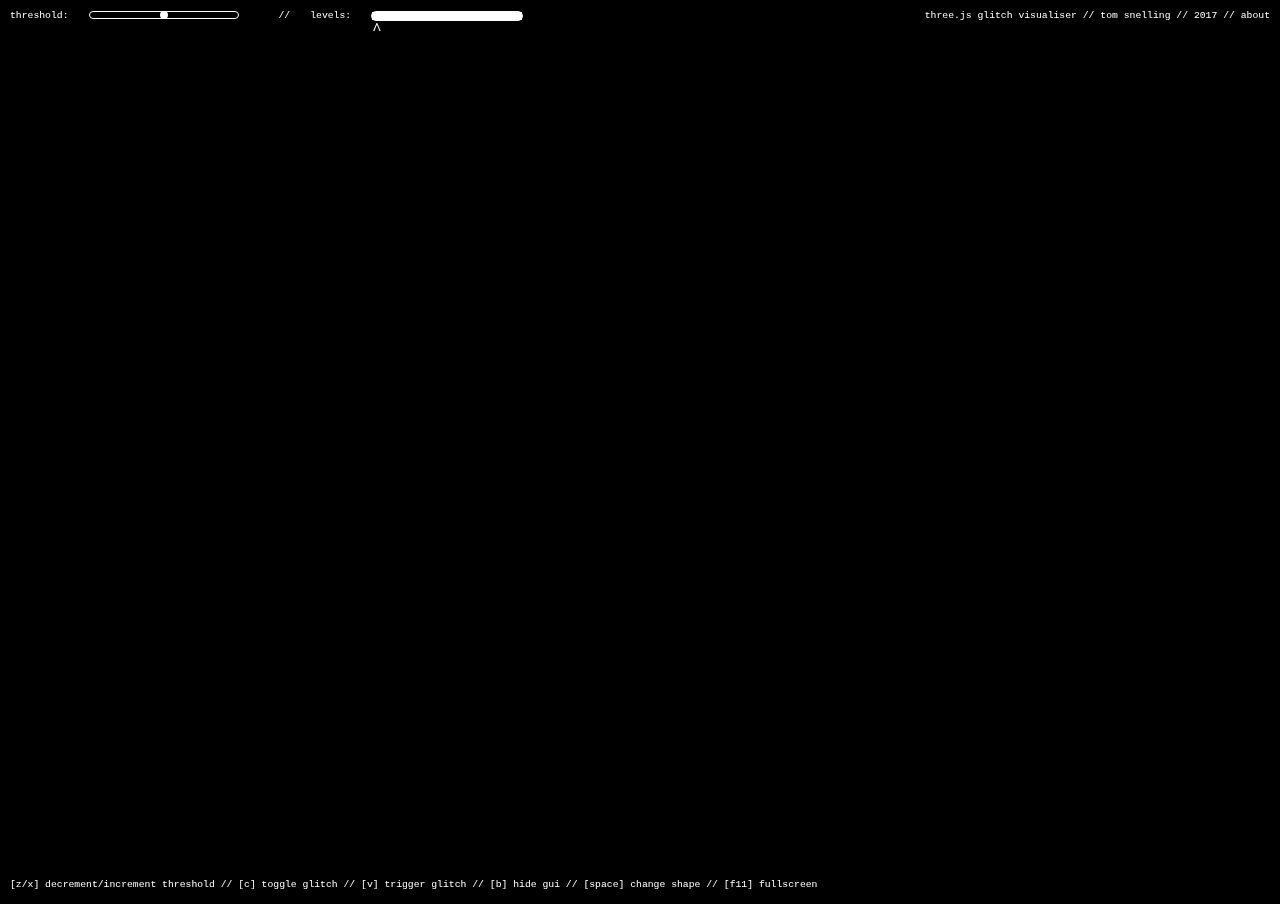
<file: index.html>
<!DOCTYPE html>
<html>
	<head>
		<meta charset=utf-8>

		<title>tdjs/glitch</title>

		<style>
			body { 
				margin: 0; 
				overflow: hidden;
				background-color: black;
			}
			canvas { 
				width: 100%; 
				height: 100%;
				cursor: none;
			}
			div#info {
				width: 100%;
				position: fixed;
				top: 0;
				z-index: 999;
			}
			div#footer {
				width: 100%;
				position: fixed;
				bottom: 0;
				z-index: 999;
			}
			p {
				font-size: 0.75em;
				font-family: monospace;
			}
			p, input {
				color: white;
				display: inline-block;
				float: left;
				padding: 0px 10px;
			}
			input#thresholdSlider {
				width: 150px;
				background-color: rgba(0, 0, 0, 0);
				margin: 11px 0px;
			}
			a {
				color: white;
				text-decoration: none;
			}
			a:hover {
				text-decoration: underline;
			}
			div#barContainer {
				width: 150px;
				height: 8px;
				border: 1px solid white;
				border-radius: 50px;
				margin: 11px 10px;
				display: inline-block;
				position: absolute;
			}
			div#bar {
				background-color: white;
				width: 100%;
				height: 100%;
			}
			div#thresholdIndicator {
				position: absolute;
				color: white;
			}
			p#volumeVal {
				margin-left: 170px;
			}
		</style>
		<link rel="stylesheet" type="text/css" href="css/thumb.css">
	</head>
	<body>
		<div id="info">
			<p>threshold:</p>
			<input type="range" min="0" max="1" step="0.05" id="thresholdSlider">
			<p id="thresholdVal"></p>
			<p>//</p>
			<p>levels:</p>
			<div id="barContainer">
				<div id="bar"></div>
				<div id="thresholdIndicator"><b>^</b></div>
			</div>
			<p id="volumeVal"></p>
			<p style="float: right">three.js glitch visualiser // <a href="https://tdjs.tech/">tom snelling</a> // 2017 // <a href="about.html">about</a></p>
		</div>
		<div id="footer">
			<p>[z/x] decrement/increment threshold // [c] toggle glitch // [v] trigger glitch // [b] hide gui // [space] change shape // [f11] fullscreen</p>
		</div>

		<script src="js/three.min.js"></script>
		
		<script src="js/shaders/CopyShader.js"></script>
		<script src="js/shaders/DigitalGlitch.js"></script>
		<script src="js/shaders/DotScreenShader.js"></script>
		<script src="js/shaders/RGBShiftShader.js"></script>

		<script src="js/postprocessing/EffectComposer.js"></script>
		<script src="js/postprocessing/RenderPass.js"></script>
		<script src="js/postprocessing/MaskPass.js"></script>
		<script src="js/postprocessing/ShaderPass.js"></script>
		<script src="js/postprocessing/GlitchPass.js"></script>

		<script src="js/volume-meter.js"></script>

		<script src="js/scene.js"></script>
	</body>
</html>
</file>
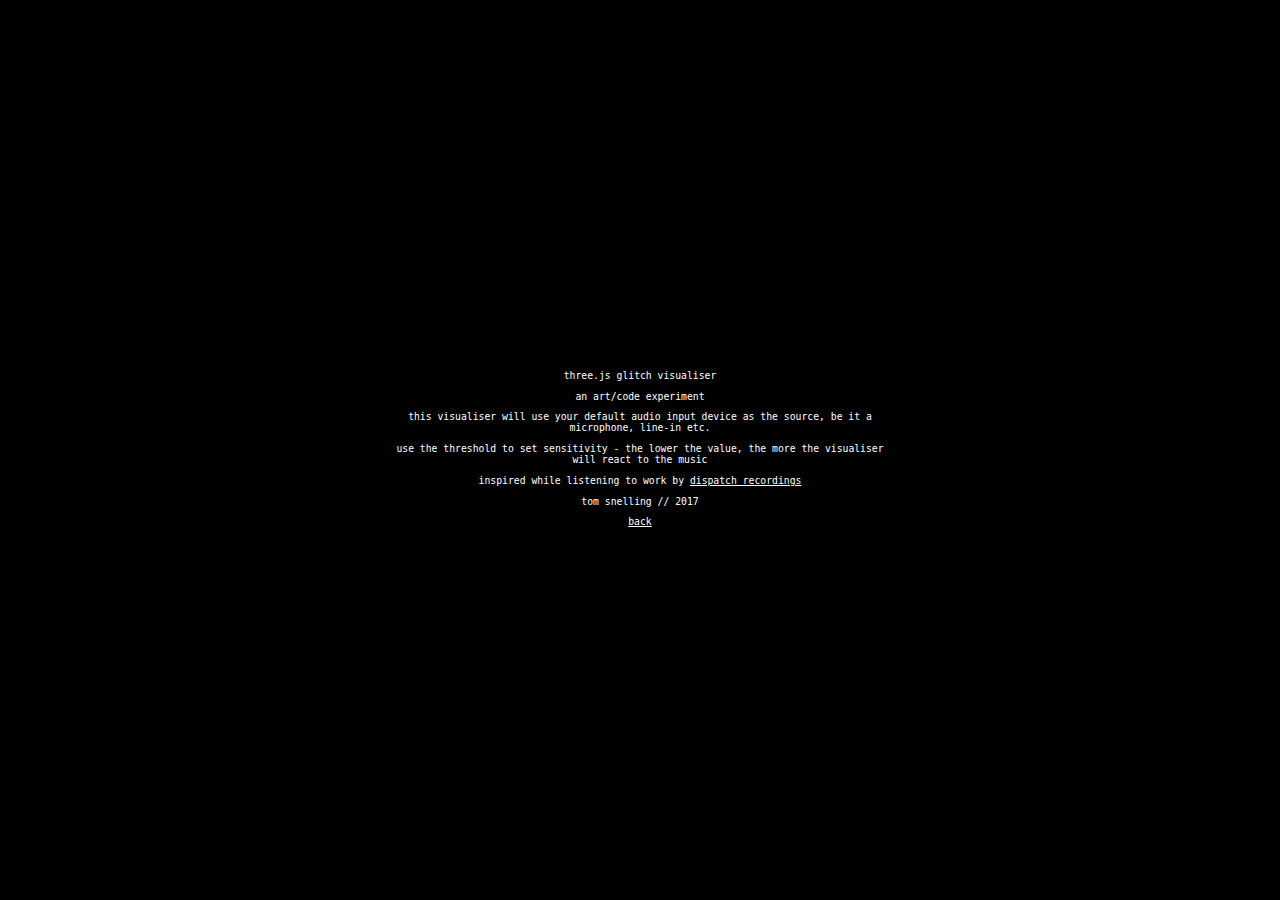
<file: about.html>
<!DOCTYPE html>
<html>
	<head>
		<meta charset=utf-8>

		<title>tdjs/glitch/about</title>

		<style>
			body {
				background-color: black;
			}
			p {
				font-size: 0.75em;
				font-family: monospace;
				color: white;
				text-align: center;
			}
			div#content {
				width: 500px;
				height: 20%;

				text-align: center;

				position: absolute;
				top:0;
				bottom: 0;
				left: 0;
				right: 0;

				margin: auto;
			}
			a {
				color: white;
				text-decoration: underline;
			}
			a:hover {
				text-decoration: underline;
			}
		</style>
	</head>
	<body>
		<div id="content">
			<p>three.js glitch visualiser</p>

			<p>an art/code experiment</p>

			<p>this visualiser will use your default audio input device as the source, be it a microphone, line-in etc.</p>
			<p>use the threshold to set sensitivity - the lower the value, the more the visualiser will react to the music</p>

			<p>inspired while listening to work by <a href="http://dispatchrecordings.com">dispatch recordings</a></p>

			<p>tom snelling // 2017</p>

			<p><a href="/">back</a></p>
		</div>
	</body>
</html>
</file>
<file: css/thumb.css>
input[type=range] {
  -webkit-appearance: none;
  width: 100%;
  margin: 0px 0;
}
input[type=range]:focus {
  outline: none;
}
input[type=range]::-webkit-slider-runnable-track {
  width: 100%;
  height: 8px;
  cursor: pointer;
  box-shadow: 1px 1px 1px rgba(0, 0, 0, 0), 0px 0px 1px rgba(13, 13, 13, 0);
  //background: #000000;
  border-radius: 25px;
  border: 1px solid #ffffff;
}
input[type=range]::-webkit-slider-thumb {
  box-shadow: 0px 0px 0px rgba(0, 0, 0, 0), 0px 0px 0px rgba(13, 13, 13, 0);
  border: 0px solid rgba(0, 0, 0, 0);
  height: 8px;
  width: 8px;
  border-radius: 50px;
  background: #ffffff;
  cursor: pointer;
  -webkit-appearance: none;
  margin-top: -1px;
}
input[type=range]:focus::-webkit-slider-runnable-track {
  //background: #000000;
}
input[type=range]::-moz-range-track {
  width: 100%;
  height: 8px;
  cursor: pointer;
  box-shadow: 1px 1px 1px rgba(0, 0, 0, 0), 0px 0px 1px rgba(13, 13, 13, 0);
  //background: #000000;
  border-radius: 25px;
  border: 1px solid #ffffff;
}
input[type=range]::-moz-range-thumb {
  box-shadow: 0px 0px 0px rgba(0, 0, 0, 0), 0px 0px 0px rgba(13, 13, 13, 0);
  border: 0px solid rgba(0, 0, 0, 0);
  height: 8px;
  width: 8px;
  border-radius: 50px;
  background: #ffffff;
  cursor: pointer;
}
input[type=range]::-ms-track {
  width: 100%;
  height: 8px;
  cursor: pointer;
  background: transparent;
  border-color: transparent;
  color: transparent;
}
input[type=range]::-ms-fill-lower {
  //background: #000000;
  border: 1px solid #ffffff;
  border-radius: 50px;
  box-shadow: 1px 1px 1px rgba(0, 0, 0, 0), 0px 0px 1px rgba(13, 13, 13, 0);
}
input[type=range]::-ms-fill-upper {
  //background: #000000;
  border: 1px solid #ffffff;
  border-radius: 50px;
  box-shadow: 1px 1px 1px rgba(0, 0, 0, 0), 0px 0px 1px rgba(13, 13, 13, 0);
}
input[type=range]::-ms-thumb {
  box-shadow: 0px 0px 0px rgba(0, 0, 0, 0), 0px 0px 0px rgba(13, 13, 13, 0);
  border: 0px solid rgba(0, 0, 0, 0);
  width: 8px;
  border-radius: 50px;
  background: #ffffff;
  cursor: pointer;
  height: 8px;
}
input[type=range]:focus::-ms-fill-lower {
  //background: #000000;
}
input[type=range]:focus::-ms-fill-upper {
  //background: #000000;
}
</file>
